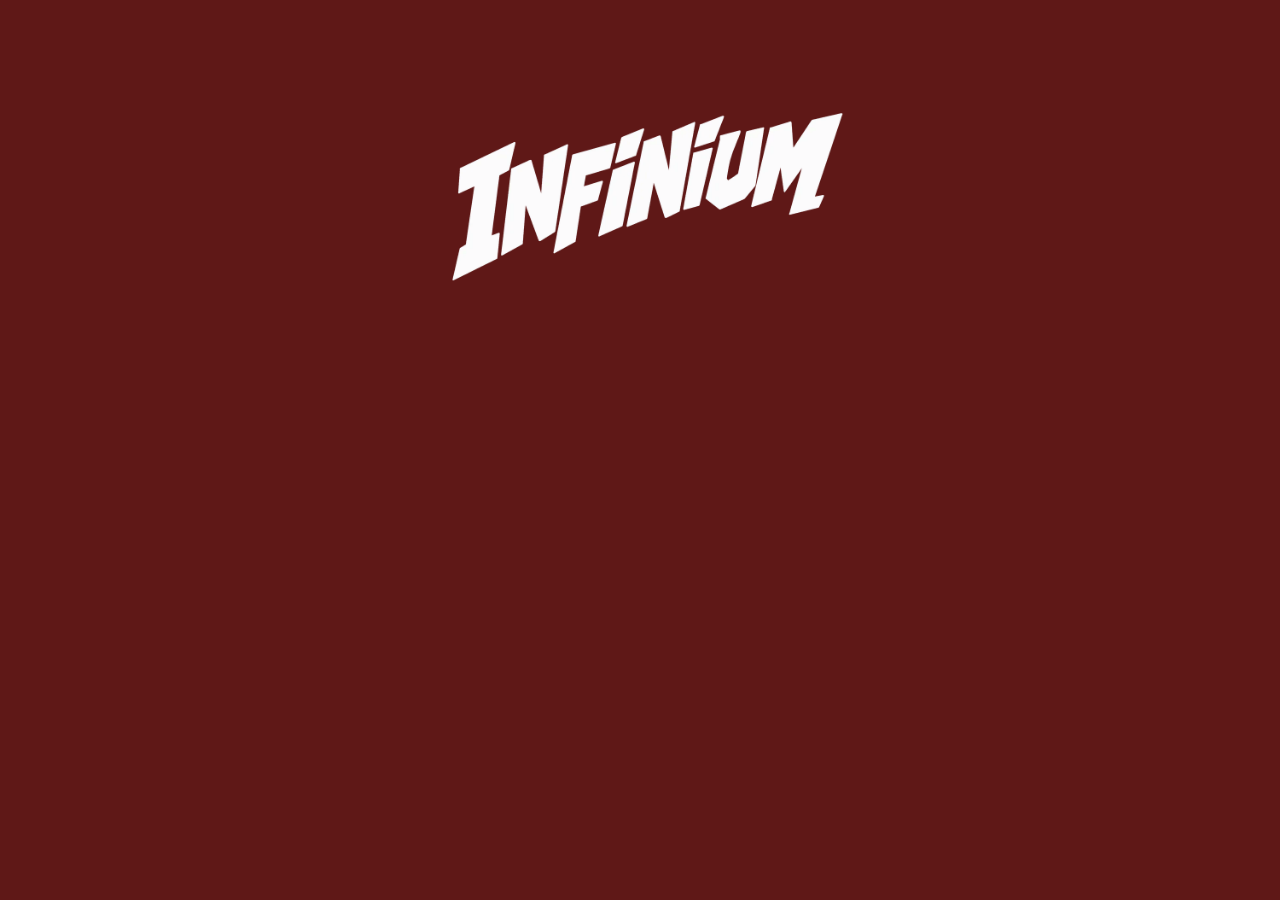
<file: Landing/index.html>
<!DOCTYPE html>
<html lang="en">
<head>
    <meta charset="UTF-8">
    <meta name="viewport" content="width=device-width, initial-scale=1.0">
    <title>Landing</title>
    <link rel="stylesheet" href="style.css"> 
  
</head>
<body>
     <div class="loader">
    <img src="Picture1.webp" alt="">
    </div> 
    <div class="logo go">
        <img src="infinium.webp" alt="" >
    </div>
    <script src="script.js"></script> 

</body>
</html>
</file>
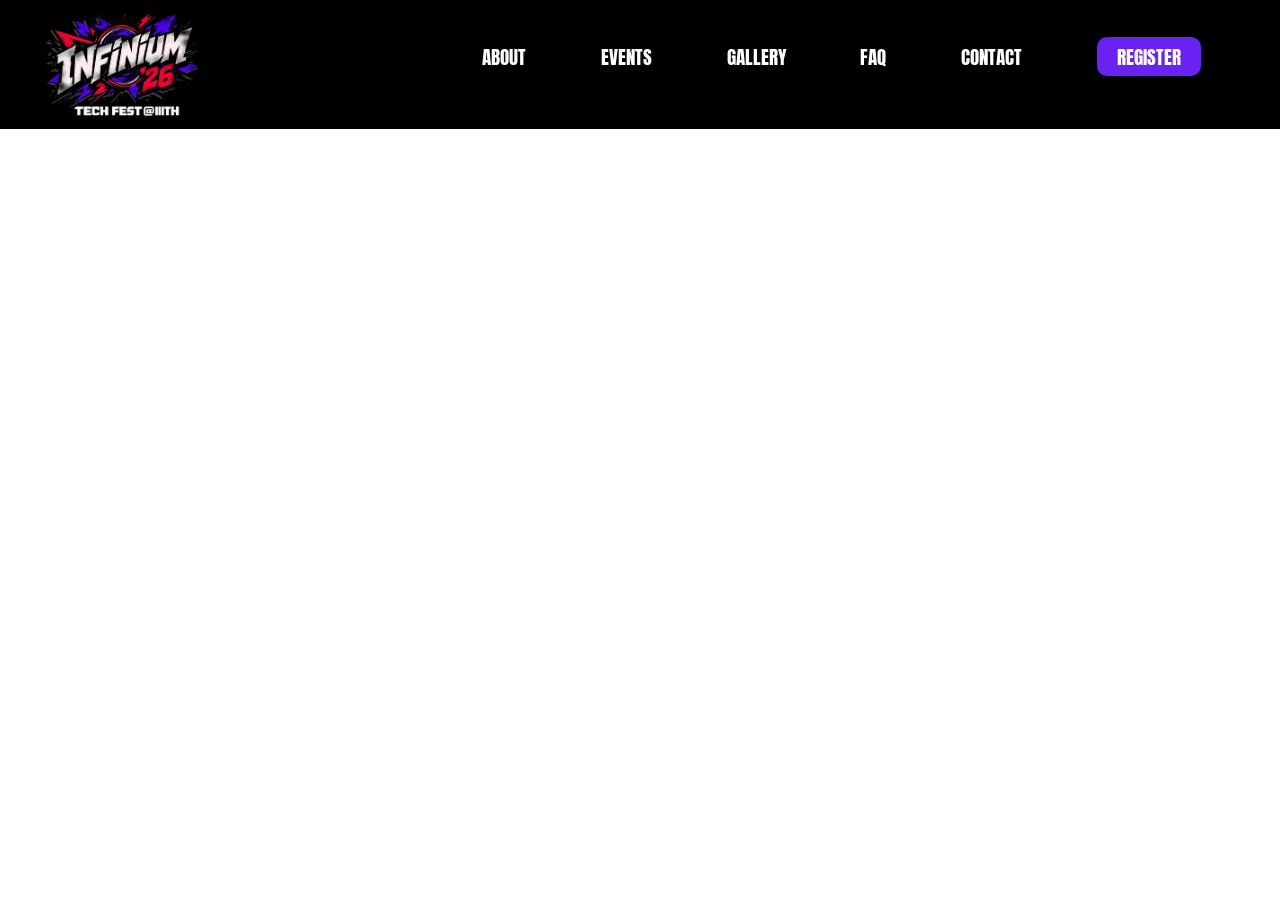
<file: Navbar/navbar.html>
<!DOCTYPE html>
<html lang="en">

<head>
    <meta charset="UTF-8">
    <meta name="viewport" content="width=device-width, initial-scale=1.0">
    <title>Navbar</title>
    <link rel="stylesheet" href="style.css">

</head>

<body>
    <nav>
        <div class="top flex">
            <div class="logo"><a href="#"><img src="logo.webp" alt="logo"></a> </div>
            <!-- <div class="logo"><p style="color: white;">Lorem, ipsum dolor sit amet consectetur adipisicing elit. Nisi saepe iusto assumenda.</p></div> -->

            <div class="navigation">
                <ul class="flex">
                    <li><a href="#">ABOUT</a></li>
                    <li><a href="#">EVENTS</a></li>
                    <li><a href="#">GALLERY</a></li>
                    <li><a href="#">FAQ</a></li>
                    <li><a href="#">CONTACT</a></li>
                    <li><a href="#" class="reg">REGISTER</a></li>

                    <button class="menu-btn font">MENU &#9776;</button>
                    <div class="shape">

                        <svg class="star" viewBox="0 0 40 40" fill="none">
                            <polygon
                                points="20,0 24,12 36,6 28,16 40,20 28,24 36,34 24,28 20,40 16,28 4,34 12,24 0,20 12,16 4,6 16,12"
                                fill="#6A22F2" opacity="0.9"></polygon>
                        </svg>
                        <svg class="plus" width="16" height="16" viewBox="0 0 24 24" fill="none" stroke="#020202"
                            stroke-width="3.5" stroke-linecap="round" stroke-linejoin="round">
                            <line x1="18" y1="6" x2="6" y2="18"></line>
                            <line x1="6" y1="6" x2="18" y2="18"></line>
                        </svg>

                    </div>
                </ul>
            </div>
        </div>

        <div class="sidebar">
            <ul class="flex">
                <li>ABOUT</li>
                <li>EVENTS</li>
                <li>GALLERY</li>
                <li>FAQ</li>
                <li>CONTACT</li>
                <li class="reg-sticky">REGISTER</li>
            </ul>
        </div>
        <!-- <img src="tear-2.webp" alt="tear" class="tear-2"> -->

    </nav>

    <script src="script.js"></script>
</body>

</html>
</file>
<file: Landing/style.css>
:root{
    --from-left:-50%;
    --from-top:-50%
}

body {
    animation: fadeout 5s ease forwards;
    overflow: hidden;

}

@keyframes fadeout {
    from {
        background-color: rgb(176, 13, 13)
    }

    to {
        background-color: #5f1817;
    }
}

.loader img{
    position: fixed;
    inset: 0;
    width: 100%;
    height: 100vh;
    object-fit: cover;
    background-position: center;
    left: -100%;
}
.loader :nth-child(1) {
    left: -100%;
    animation: popin 0.2s linear 0.5s forwards;

}


@keyframes popin {
    from{
        
        left: var(--from-left);
        top: var(--from-top);
    }
    to{
        
        left: 0;
        top: 0;
    }
}


   .logo {
   
            
            margin: auto;
            width: clamp(220px, 40vw, 600px); 
        }
 
        .logo img {
            width: 100%;
            clip-path: inset(0 100% 0 0);   /* hidden until .go is added */
        }
 
        .logo.go img {
            animation: reveal 1.5s ease-out 3s forwards;
        }
 
        @keyframes reveal {
            from { clip-path: inset(0 100% 0 0); }
            to   { clip-path: inset(0 0 0 0); }
        }
</file>
<file: Navbar/style.css>
@import url('https://fonts.googleapis.com/css2?family=Anton&display=swap');

:root {
    --nav-width: 50%;
}

.flex {
    display: flex;
}


* {
    margin: 0;
    padding: 0;

}

.logo img {
    width: 26%;
}




body {
    font-family: "Anton", sans-serif;
    font-weight: 400;
    font-style: normal;
}

.font {
    font-family: "Anton", sans-serif;
    font-weight: 400;
    font-style: normal;
}



.top {
    /* width: 90%;
    margin: auto; */
    justify-content: space-around;
    background-color: black;

}


/* .logo {
    width: 50%;
    height: 100%;
} */

.border {
    border: 2px solid red;
}

.logo img {
    width: 50%;

}

 li {
    list-style: none;
}

.navigation ul li a {
    text-decoration: none;
    color: white;

}

.navigation ul {
    justify-content: space-around;
    height: 88%;
    /* font-size: 20px; */
    align-items: center;
}

.navigation {
    width: 62%;
    font-size: 1.5vw;
    color: white;
}

.logo {
    width: 25%;
}

.tear-2 {
    position: absolute;
    width: 100%;
    top: calc(var(--nav-width) * 2);
}

.reg {
    background-color: #6a22f2;
    border-radius: 10px;
    padding: 5px 20px;
}


.menu-btn {
    display: none;
}

.shape {
    position: relative;
    display: none;
    margin-right: 10px;
}

.star{
    width: 50px;
    height: 50px;
}

.plus {
    position: absolute;
    left: 17px;
    top: 17px;

}

.sidebar{
    width: 100%;
    background-color: rgb(0, 0, 0);   
    display: none;
}


.sidebar ul{
    flex-direction: column;
    align-items: center;
}

.sidebar li{
    background-color: #111111;
    width: 90%;
    padding: 10px;
    border: 2px solid #2a2a2a;
    color: white;
    margin: 5px;
    font-size: 25px;
    opacity: 0;
    animation: slideIn 0.4s ease forwards;
}

@keyframes slideIn {
    from {
        opacity: 0;
        transform: translateY(-20px);
    }
    to {
        opacity: 1;
        transform: translateY(0);
    }
}


.sidebar li:nth-child(1) { animation-delay: 0.05s; }
.sidebar li:nth-child(2) { animation-delay: 0.15s; }
.sidebar li:nth-child(3) { animation-delay: 0.25s; }
.sidebar li:nth-child(4) { animation-delay: 0.35s; }
.sidebar li:nth-child(5) { animation-delay: 0.45s; }
.sidebar li:nth-child(6) { animation-delay: 0.55s; }


.sidebar .reg-sticky{
    background-color: #6a22f2;
    border-radius: 10px;
    width: 90%;
    text-align: center;
    
}

@media (max-width: 700px) {
    .menu-btn {
        display: block;
        background-color: #1a0d2b;
        color: white;
        border: 1px solid #8b5cf6;
        border-radius: 5px;
        font-size: 20px;
        padding: 5px 10px;
    }

    .navigation ul li {
        display: none;
    }

    .navigation ul {
        justify-content: flex-end;
    }

    .navigation{
        width: 50%;
    }

    .logo img {
        width: 90%;

    }

    .logo {
        width: 40%;
    }
}
</file>
